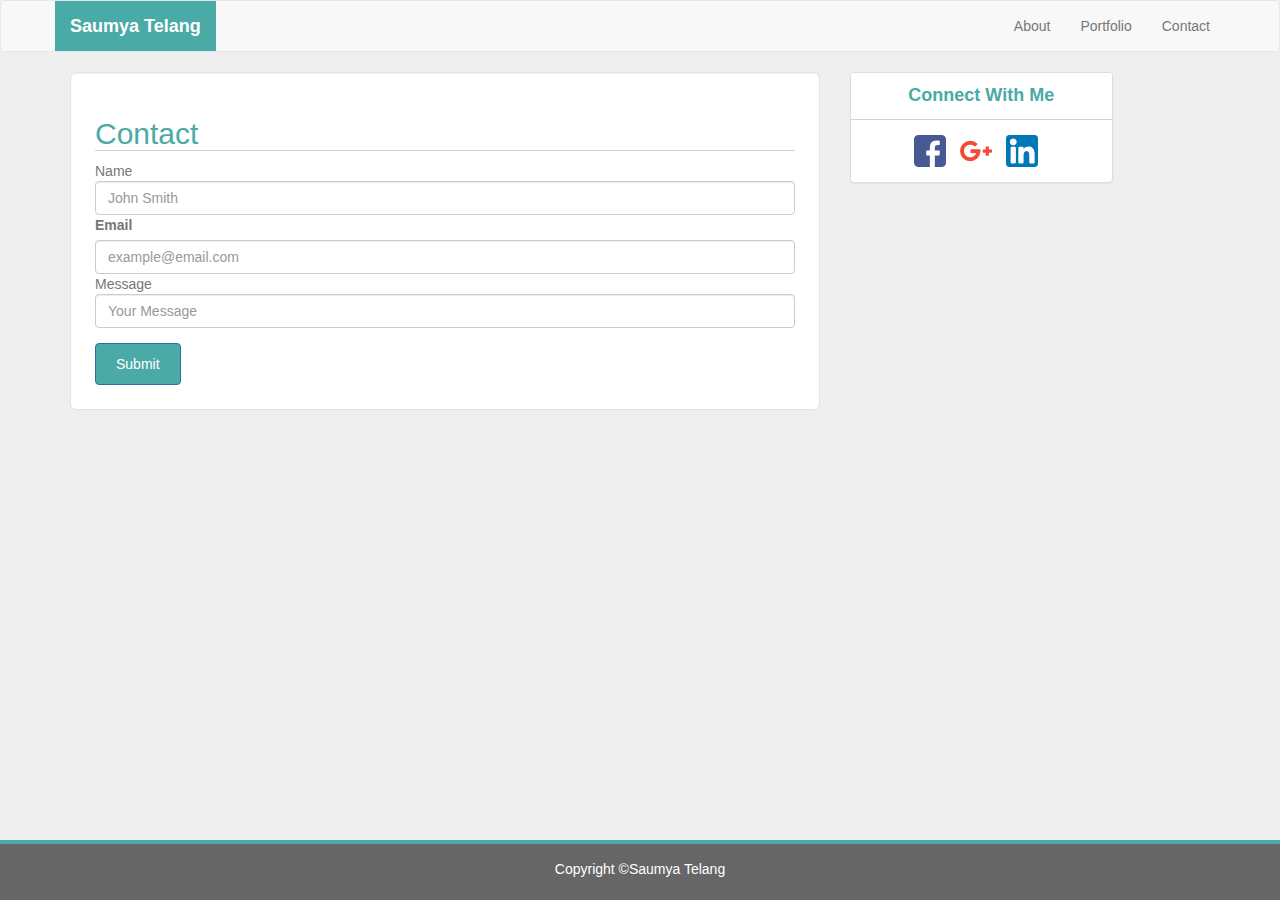
<file: contact.html>
<!DOCTYPE html>
<html lang="en">
<head>
  <title>Bootstrap Portfolio</title>
  <meta charset="utf-8">
  <meta name="viewport" content="width=device-width, initial-scale=1">
 <link rel="stylesheet" href="https://maxcdn.bootstrapcdn.com/bootstrap/3.3.7/css/bootstrap.min.css" integrity="sha384-BVYiiSIFeK1dGmJRAkycuHAHRg32OmUcww7on3RYdg4Va+PmSTsz/K68vbdEjh4u" crossorigin="anonymous">
  <script src="https://ajax.googleapis.com/ajax/libs/jquery/3.2.1/jquery.min.js"></script>
  <script src="https://maxcdn.bootstrapcdn.com/bootstrap/3.3.7/js/bootstrap.min.js"></script>
  <link rel="stylesheet" type="text/css" href="style.css">
</head>
<body>

<nav class="navbar navbar-default">
  <div class="container">
    <div class="navbar-header nav1">
      <a class="navbar-brand">Saumya Telang</a>
    </div>
    <ul class="nav navbar-nav navbar-right">
      <li><a href="index.html">About</a></li>
      <li><a href="portfolio.html">Portfolio</a></li>
      <li><a href="contact.html">Contact</a></li>
      
    </ul>
  </div>
</nav>
  
<div class="container cont1">
<div class="row row1">
    <div class="col-sm-8">

<div class="well well-lg col1">

  <h2>Contact</h2>
 
  
 <form>
    <div class="form-group">
    <lable for="text">Name</lable>
    <input type="text" class="form-control" id="name" placeholder="John Smith">
      <label for="email">Email</label>
      <input type="email" class="form-control" id="email" placeholder="example@email.com">

      <lable for="textarea">Message</lable>
      <input type="textarea" class="form-control" id="msg" placeholder="Your Message">
    </div>
   
    <button type="submit" class="btn btn-primary">Submit</button>
  </form>
 

  </div>
  </div>

 
  <div class="col-sm-3 panel1">
    <div class="panel panel-default">
    <div class="panel-heading">Connect With Me
    </div>
    <div class="panel-body">
    <img src="images/facebook .png">
    <img src="images/google-plus.png">
    <img src="images/linkedin.png">
      
    </div>
  </div>

      </div>
       </div>

  
</div>
<footer class="footer">
      <div class="container">
        <p>Copyright &copy;Saumya Telang</p>
      </div>
    </footer>


</body>
</html>
</file>
<file: style.css>
html {
  position: relative;
  min-height: 100%;
}
body{
	background-color:#efefef; 
	 margin-bottom: 60px;
}

.nav1 .navbar-brand{
	background-color: #4aaaa5;
	color: #fff;
	font-weight: bold;
	
	font-size: 18px;
}

.nav1 li a{
	font-weight: bold;
}
.nav2 ul a:hover{
	background-color: #4aaaa5;
}
nav{
	background-color: #fff;
}
.row1{
	color:#777777;

}
.row1 h2{
	border-bottom: 1px solid #D3D3D3;
	color:#4aaaa5;
}
.row1 .col1{
	background-color:#fff;
}
.row1 img{
	padding-right: 10px;
}
.panel1{
	text-align: center;
	

}
.panel1 .panel-heading{
	background-color: #fff;
	color:#4aaaa5;
	font-weight: bold;
	font-size:18px;
	 border-bottom: 1px solid #D3D3D3;

}
.col1 .images img{
	width:150px;
	height: 150px;
	padding-top: 10px;

}
.col1 [type=submit]{
	background-color: #4aaaa5;
    color: #fff;
    padding: 10px 20px;

}

    .footer {
  position: absolute;
  bottom: 0;
  width: 100%;
  background-color:#666666;
  border-top: 4px solid #4aaaa5;
  height: 60px;
  text-align: center;
  color: white;
  padding-top: 15px;

}
</file>
